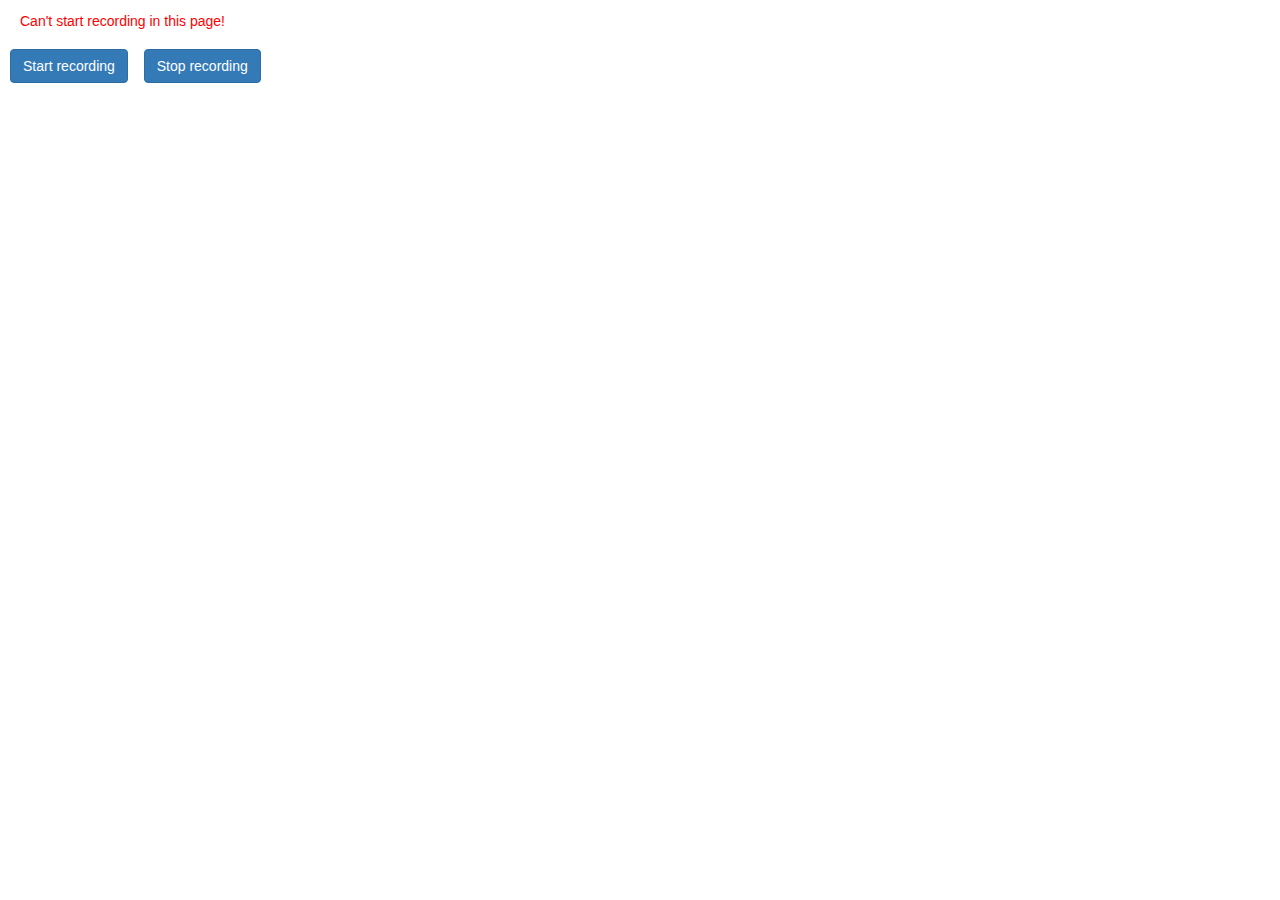
<file: data/interface/index.html>
<!DOCTYPE html>
<html lang="en">
    <head>
        <link rel="stylesheet" href="css/bootstrap.min.css">
        <link rel="stylesheet" href="css/index.css">
        <script src="js/jquery.min.js"></script>
        <script src="js/bootstrap.min.js"></script>
        <script src="js/popup.js"></script>
    </head>
    <body>
        <div class="unable-to-record-msg" >
            <p> Can't start recording in this page!</p>
        </div>
        <div class="video-record-btn">
            <button id="record-button"  class="popup-button btn btn-primary">Start recording</button>
            <button id="stop-record-button"  class="popup-button btn btn-primary">Stop recording</button>
        </div>
    </body>
</html>
</file>
<file: data/interface/css/index.css>
.unable-to-record-msg{
    width: 240px;
    padding-top: 11px;
    color: red;
    padding-left: 20px;

}
.video-record-btn{
    float: left;
    margin-left: 10px;
}

.screen-record-btns{
    float: right;
    margin-right: 10px;
}

.wrap-iframe-camera {
    position: fixed;
    margin-top: 10px;
    margin-left: 10px;
    z-index: 9999999999 !important;
}

.camera-iframe-content{
    border:0;
    width: 210px;
    height: 210px;
}

.popup-button{

    margin-right: 12px;
    margin-top: 8px;
    margin-bottom: 10px;

}
</file>
